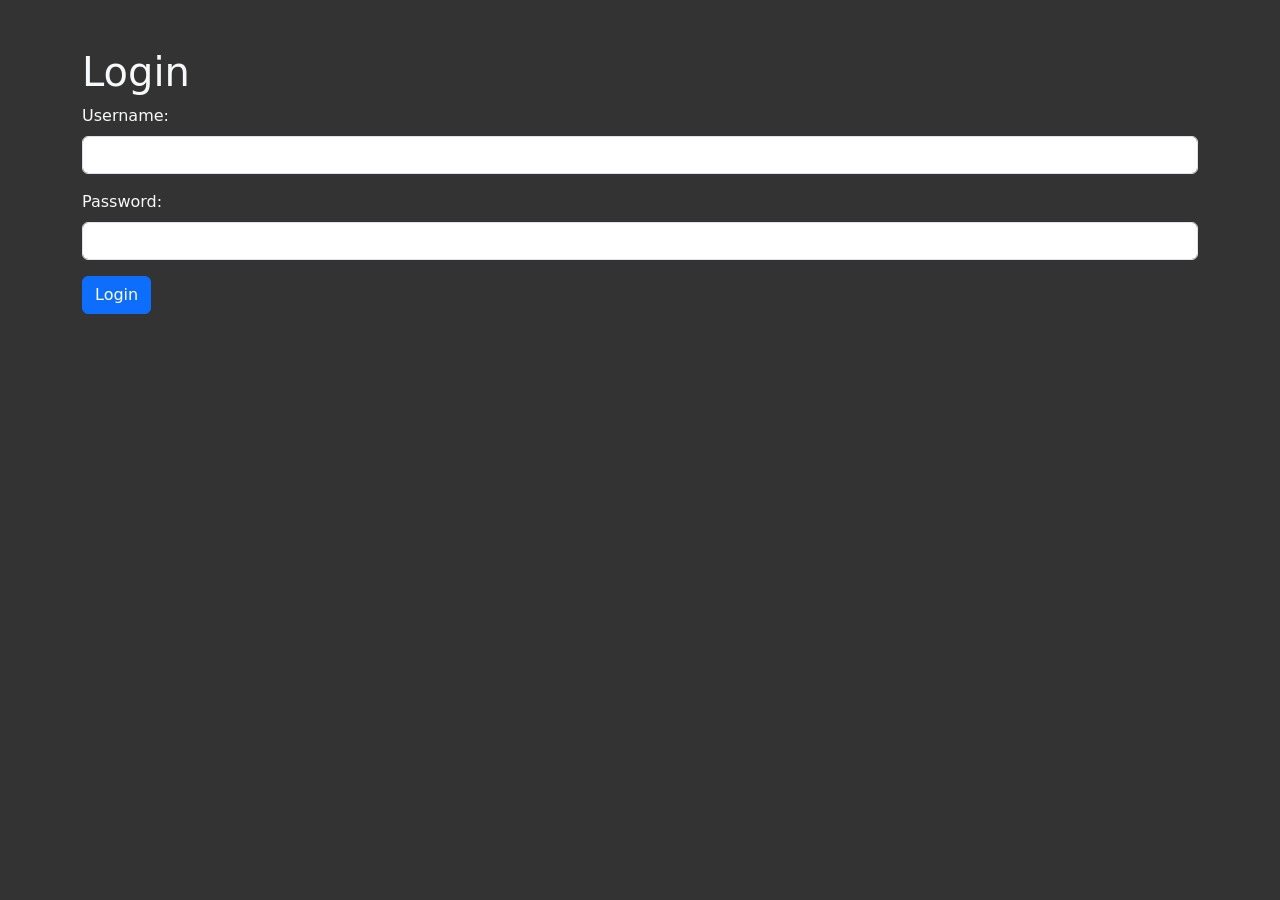
<file: templates/login.html>
<!DOCTYPE html>
<html lang="en">
<head>
    <meta charset="UTF-8">
    <meta name="viewport" content="width=device-width, initial-scale=1.0">
    <title>Login</title>
    <!-- Link to Bootstrap JS and jQuery (required for Bootstrap) -->
    <link rel="stylesheet" href="https://cdn.jsdelivr.net/npm/bootstrap@5.3.0/dist/css/bootstrap.min.css">
    <script src="https://cdn.jsdelivr.net/npm/bootstrap@5.3.0/dist/js/bootstrap.bundle.min.js"></script>

    <style>
        /* Add custom CSS for dark background */
        body {
            background-color: #333;
            color: #fff;
        }
    </style>
</head>
<body>
    <div class="container mt-5">
        <h1 class="text-light">Login</h1>
        <form action="/login" method="POST">
            <div class="mb-3">
                <label for="username" class="form-label text-light">Username:</label>
                <input type="text" class="form-control" id="username" name="username" required>
            </div>
            <div class="mb-3">
                <label for="password" class="form-label text-light">Password:</label>
                <input type="password" class="form-control" id="password" name="password" required>
            </div>
            <button type="submit" class="btn btn-primary">Login</button>
        </form>
    </div>

    <script>
        if ('serviceWorker' in navigator) {
          window.addEventListener('load', () => {
            navigator.serviceWorker.register('/service-worker.js')
              .then(registration => {
                console.log('Service Worker registered with scope:', registration.scope);
              })
              .catch(error => {
                console.error('Service Worker registration failed:', error);
              });
          });
        }
    </script>
</body>
</html>
</file>
